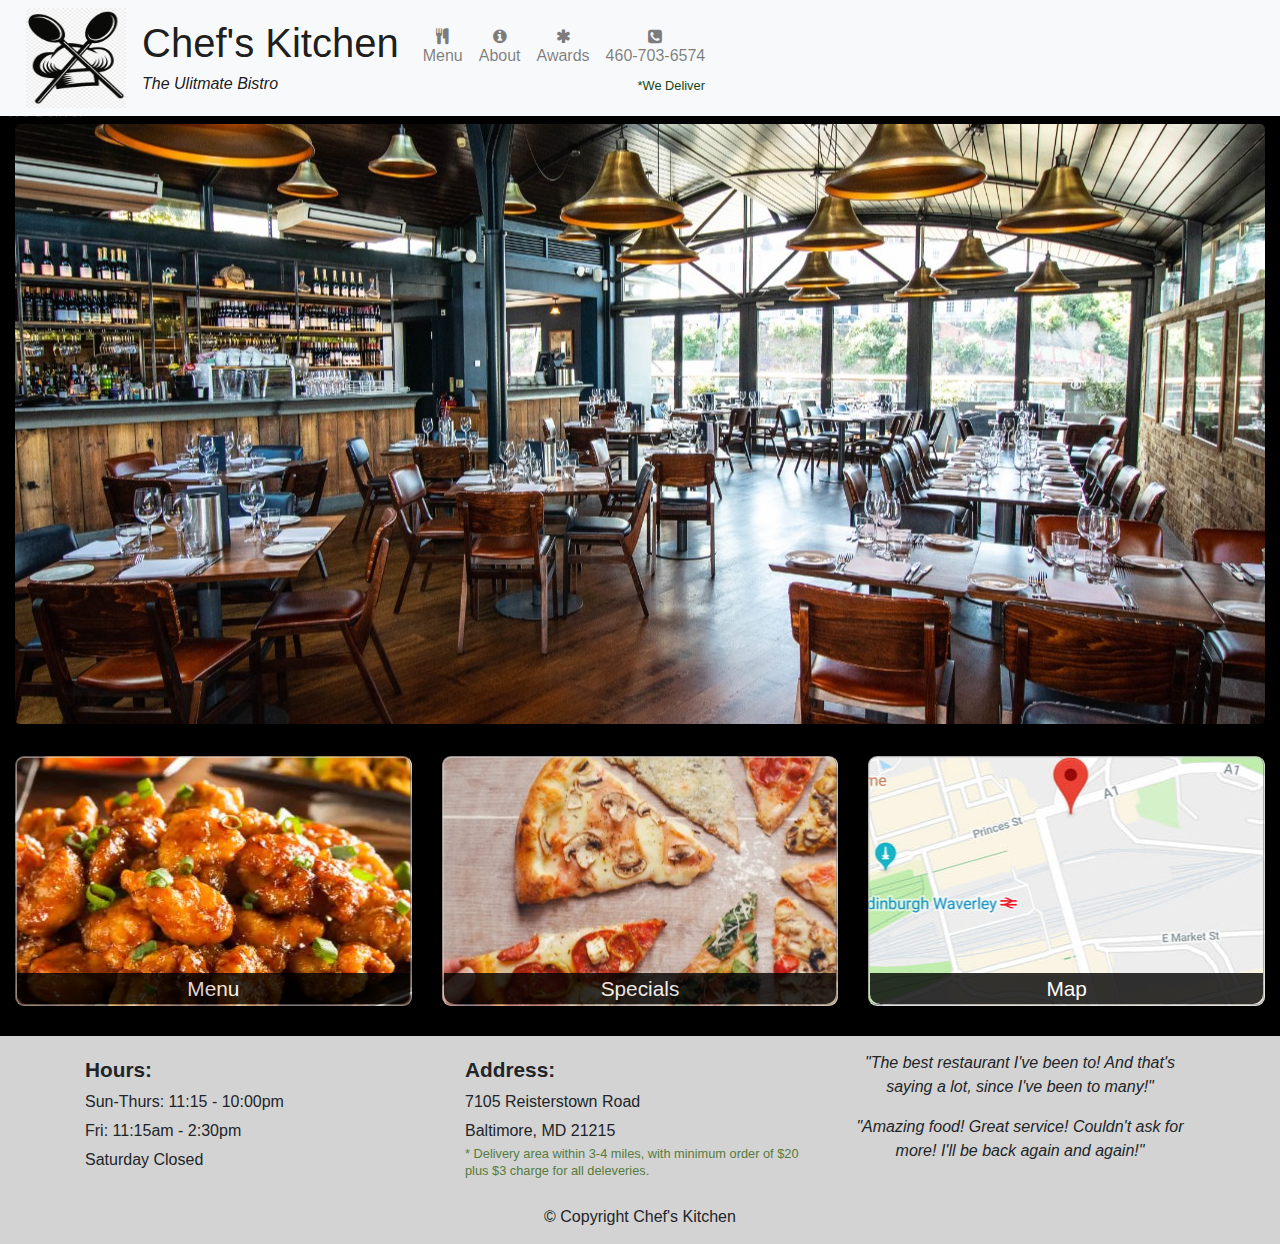
<file: index.html>
<!DOCTYPE html>
<html lang="en">

<head>
    <meta charset="UTF-8">
    <meta name="viewport" content="width=device-width, initial-scale=1.0">
    <meta http-equiv="X-UA-Compatible" content="ie=edge">
    <title>Chef's Kitchen</title>
    <link href="https://stackpath.bootstrapcdn.com/font-awesome/4.7.0/css/font-awesome.min.css" rel="stylesheet"
        integrity="sha384-wvfXpqpZZVQGK6TAh5PVlGOfQNHSoD2xbE+QkPxCAFlNEevoEH3Sl0sibVcOQVnN" crossorigin="anonymous">
    <link rel="stylesheet" href="https://stackpath.bootstrapcdn.com/bootstrap/4.3.1/css/bootstrap.min.css"
        integrity="sha384-ggOyR0iXCbMQv3Xipma34MD+dH/1fQ784/j6cY/iJTQUOhcWr7x9JvoRxT2MZw1T" crossorigin="anonymous">

    <link href="index.css" rel="stylesheet">

    <script src="https://code.jquery.com/jquery-3.3.1.slim.min.js"
        integrity="sha384-q8i/X+965DzO0rT7abK41JStQIAqVgRVzpbzo5smXKp4YfRvH+8abtTE1Pi6jizo"
        crossorigin="anonymous"></script>
    <script src="https://cdnjs.cloudflare.com/ajax/libs/popper.js/1.14.7/umd/popper.min.js"
        integrity="sha384-UO2eT0CpHqdSJQ6hJty5KVphtPhzWj9WO1clHTMGa3JDZwrnQq4sF86dIHNDz0W1"
        crossorigin="anonymous"></script>
    <script src="https://stackpath.bootstrapcdn.com/bootstrap/4.3.1/js/bootstrap.min.js"
        integrity="sha384-JjSmVgyd0p3pXB1rRibZUAYoIIy6OrQ6VrjIEaFf/nJGzIxFDsf4x0xIM+B07jRM"
        crossorigin="anonymous"></script>
    <script src="index.js"></script>

</head>

<body>
    <header class="header">

        <nav class="navbar navbar-expand-lg navbar-light bg-light">
            <div id="header-logo">
                <img src="images/restaurant_logo.png">
            </div>
            <a class="navbar-brand ml-lg-3" href="index.html">
                <h1 id="header-heading">Chef's Kitchen</h1>
                <span>The Ulitmate Bistro</span>
            </a>

            <button id="navbarToggle" class="navbar-toggler" type="button" data-toggle="collapse" data-target="#navbarNav"
                aria-controls="navbarNavAltMarkup" aria-expanded="false" aria-label="Toggle navigation">
                <span class="navbar-toggler-icon"></span>
            </button>

            <div class="collapse navbar-collapse" id="navbarNav">
                <ul class="nav navbar-nav flex-row-lg" id="navList">

                    <li>
                        <a class="nav-link visible-small visible-medium active" href="index.html">
                            <span><i class="fa fa-home"></i></span>Home</a>
                    </li>
                    <li>
                        <a class="nav-link" href="menu-categories.html">
                            <span><i class="fa fa-cutlery"></i></span>Menu</a>
                    </li>
                    <li>
                        <a class="nav-link" href="#">
                            <span><i class="fa fa-info-circle"></i></span>About</a>
                    </li>
                    <li>
                        <a class="nav-link" href="#">
                            <span><i class="fa fa-asterisk"></i></span>Awards</a>
                    </li>
                    <li id="phone">
                        <a class="nav-link" href="tel:460-703-6574"><span><i
                                    class="fa fa-phone-square"></i></span>460-703-6574</a>
                        <div>*We Deliver</div>
                    </li>
                </ul>
            </div>
        </nav>
    </header>

    <div class="call-btn ">
        <a href="tel:460-703-6574"><span><i class="fa fa-phone-square"></i></span>460-703-6574</a>
    </div>
    <div>*We Deliver</div>

    <div class="container-fluid">
        <div class="jumbotron">
            <!-- Restaurant Image -->
        </div>

        <!-- Home Tiles -->
        <div id="home-tile" class="row">

            <div class="col-lg-4 col-sm-6 col-xs-12">
                <a href="menu-categories.html">
                    <div id="menu-tile"><span>Menu</span></div>
                </a>
            </div>

            <div class="col-lg-4 col-sm-6 col-xs-12">
                <a href="#">
                    <div id="specials-tile"><span>Specials</span></div>
                </a>
            </div>

            <div class="col-lg-4 col-sm-12 col-xs-12">
                <a href="#" target="_blank">
                    <div id="map-tile"><span>Map</span></div>
                </a>
            </div>

        </div>
    </div>

    <footer class="panel-footer">
        <div class="container">
            <div class="row">
                <section id="hours" class="col-sm-4">
                    <span>Hours:</span><br>
                    Sun-Thurs: 11:15 - 10:00pm<br>
                    Fri: 11:15am - 2:30pm<br>
                    Saturday Closed
                    <hr class="visible-small">
                </section>

                <section id="address" class="col-sm-4">
                    <span>Address:</span><br>
                    7105 Reisterstown Road<br>
                    Baltimore, MD 21215
                    <p>* Delivery area within 3-4 miles, with minimum order of $20 plus $3 charge for all deleveries.
                    </p>
                    <hr class="visible-small">
                </section>

                <section id="testimonials" class="col-sm-4">
                    <p>"The best restaurant I've been to! And that's saying a lot, since I've been to many!"</p>
                    <p>"Amazing food! Great service! Couldn't ask for more! I'll be back again and again!"</p>
                </section>
            </div>
            <div class="text-center copyright">&copy; Copyright Chef's Kitchen</div>

        </div>

    </footer>


</body>

</html>
</file>
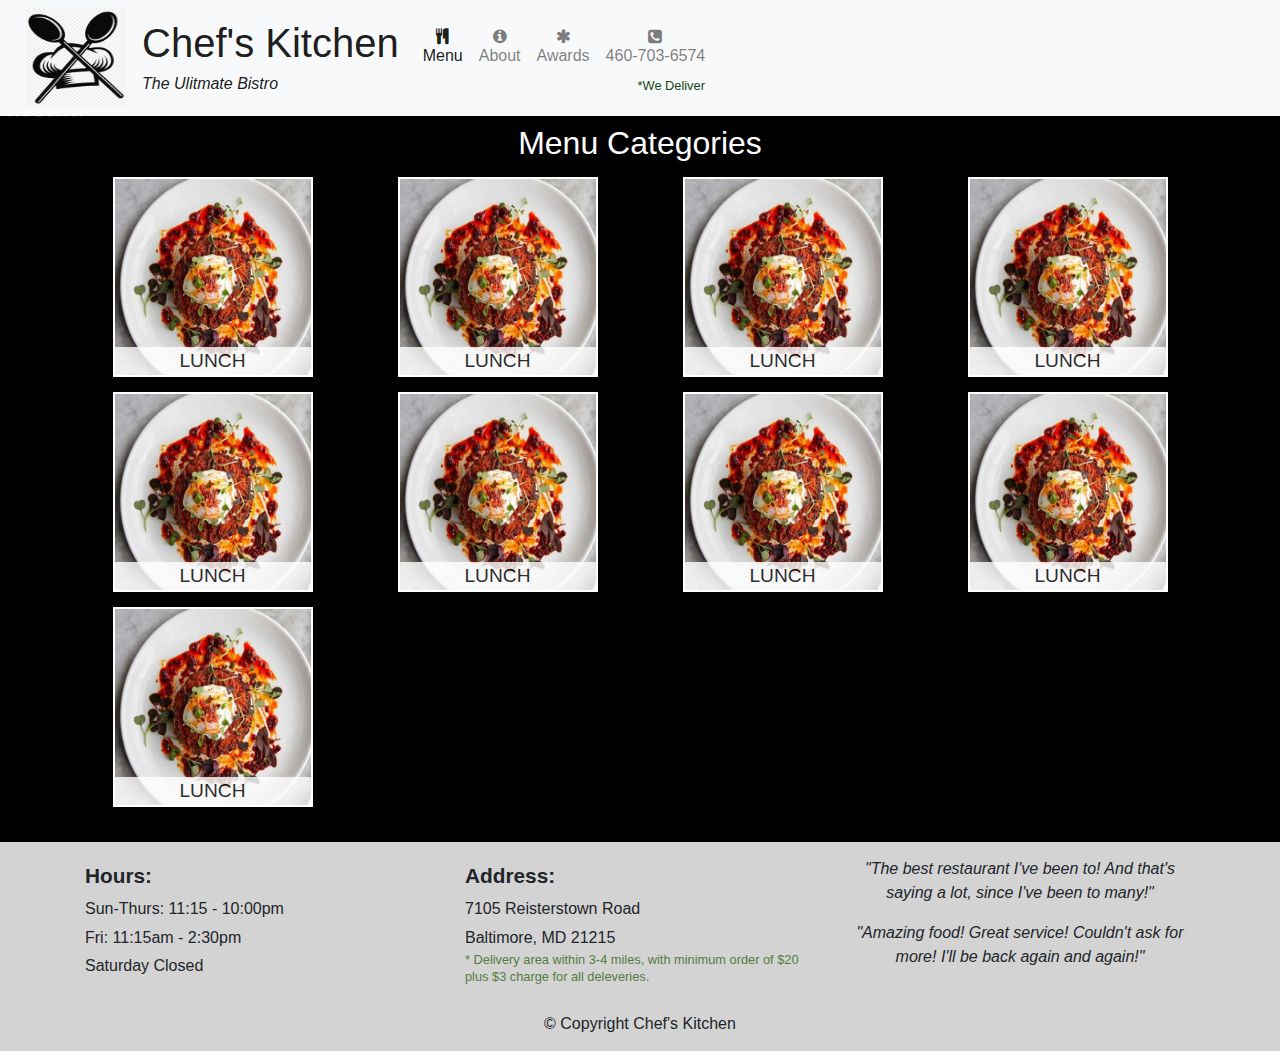
<file: menu-categories.html>
<!DOCTYPE html>
<html lang="en">

<head>
    <meta charset="UTF-8">
    <meta name="viewport" content="width=device-width, initial-scale=1.0">
    <meta http-equiv="X-UA-Compatible" content="ie=edge">
    <title>Chef's Kitchen</title>
    <link href="https://stackpath.bootstrapcdn.com/font-awesome/4.7.0/css/font-awesome.min.css" rel="stylesheet"
        integrity="sha384-wvfXpqpZZVQGK6TAh5PVlGOfQNHSoD2xbE+QkPxCAFlNEevoEH3Sl0sibVcOQVnN" crossorigin="anonymous">
    <link rel="stylesheet" href="https://stackpath.bootstrapcdn.com/bootstrap/4.3.1/css/bootstrap.min.css"
        integrity="sha384-ggOyR0iXCbMQv3Xipma34MD+dH/1fQ784/j6cY/iJTQUOhcWr7x9JvoRxT2MZw1T" crossorigin="anonymous">

    <link href="index.css" rel="stylesheet">

    <script src="https://code.jquery.com/jquery-3.3.1.slim.min.js"
        integrity="sha384-q8i/X+965DzO0rT7abK41JStQIAqVgRVzpbzo5smXKp4YfRvH+8abtTE1Pi6jizo"
        crossorigin="anonymous"></script>
    <script src="https://cdnjs.cloudflare.com/ajax/libs/popper.js/1.14.7/umd/popper.min.js"
        integrity="sha384-UO2eT0CpHqdSJQ6hJty5KVphtPhzWj9WO1clHTMGa3JDZwrnQq4sF86dIHNDz0W1"
        crossorigin="anonymous"></script>
    <script src="https://stackpath.bootstrapcdn.com/bootstrap/4.3.1/js/bootstrap.min.js"
        integrity="sha384-JjSmVgyd0p3pXB1rRibZUAYoIIy6OrQ6VrjIEaFf/nJGzIxFDsf4x0xIM+B07jRM"
        crossorigin="anonymous"></script>

    <script src="index.js"></script>

</head>

<body>
    <header class="header">

        <nav class="navbar navbar-expand-lg navbar-light bg-light">
            <div id="header-logo">
                <img src="images/restaurant_logo.png">
            </div>
            <a class="navbar-brand ml-lg-3" href="index.html">
                <h1 id="header-heading">Chef's Kitchen</h1>
                <span>The Ulitmate Bistro</span>
            </a>

            <button id="navbarToggle" class="navbar-toggler" type="button" data-toggle="collapse" data-target="#navbarNav"
                aria-controls="navbarNavAltMarkup" aria-expanded="false" aria-label="Toggle navigation">
                <span class="navbar-toggler-icon"></span>
            </button>

            <div class="collapse navbar-collapse" id="navbarNav">
                <ul class="nav navbar-nav flex-row-lg" id="navList">
                    <li>
                        <a class="nav-link visible-small visible-medium" href="index.html">
                            <span><i class="fa fa-home"></i></span>Home</a>
                    </li>
                    <li>
                        <a class="nav-link active" href="menu-categories.html">
                            <span><i class="fa fa-cutlery"></i></span>Menu</a>
                    </li>
                    <li>
                        <a class="nav-link" href="#">
                            <span><i class="fa fa-info-circle"></i></span>About</a>
                    </li>
                    <li>
                        <a class="nav-link" href="#">
                            <span><i class="fa fa-asterisk"></i></span>Awards</a>
                    </li>
                    <li id="phone">
                        <a class="nav-link" href="tel:460-703-6574"><span><i
                                    class="fa fa-phone-square"></i></span>460-703-6574</a>
                        <div>*We Deliver</div>
                    </li>
                </ul>
            </div>
        </nav>
    </header>

    <div class="call-btn">
        <a href="tel:460-703-6574"><span><i class="fa fa-phone-square"></i></span>460-703-6574</a>
    </div>
    <div>*We Deliver</div>

    <div class="container">
        <h2 id="menu-category-heading" class="text-center">Menu Categories</h2>


        <section class="row">
            <div class="col-lg-3 col-md-4 col-xxs-6">
                <a href="single-category.html">
                    <div class="category-tile">
                        <img width="200px" height="200px" src="images/lunch-category-image.jpg"
                            alt="lunch-category-image">
                        <span>Lunch</span>
                    </div>
                </a>
            </div>

            <div class="col-lg-3 col-md-4 col-xxs-6">
                <a href="single-category.html">
                    <div class="category-tile">
                        <img width="200px" height="200px" src="images/lunch-category-image.jpg"
                            alt="lunch-category-image">
                        <span>Lunch</span>
                    </div>
                </a>
            </div>

            <div class="col-lg-3 col-md-4 col-xxs-6">
                <a href="single-category.html">
                    <div class="category-tile">
                        <img width="200px" height="200px" src="images/lunch-category-image.jpg"
                            alt="lunch-category-image">
                        <span>Lunch</span>
                    </div>
                </a>
            </div>

            <div class="col-lg-3 col-md-4 col-xxs-6">
                <a href="single-category.html">
                    <div class="category-tile">
                        <img width="200px" height="200px" src="images/lunch-category-image.jpg"
                            alt="lunch-category-image">
                        <span>Lunch</span>
                    </div>
                </a>
            </div>

            <div class="col-lg-3 col-md-4 col-xxs-6">
                <a href="single-category.html">
                    <div class="category-tile">
                        <img width="200px" height="200px" src="images/lunch-category-image.jpg"
                            alt="lunch-category-image">
                        <span>Lunch</span>
                    </div>
                </a>
            </div>

            <div class="col-lg-3 col-md-4 col-xxs-6">
                <a href="single-category.html">
                    <div class="category-tile">
                        <img width="200px" height="200px" src="images/lunch-category-image.jpg"
                            alt="lunch-category-image">
                        <span>Lunch</span>
                    </div>
                </a>
            </div>

            <div class="col-lg-3 col-md-4 col-xxs-6">
                <a href="single-category.html">
                    <div class="category-tile">
                        <img width="200px" height="200px" src="images/lunch-category-image.jpg"
                            alt="lunch-category-image">
                        <span>Lunch</span>
                    </div>
                </a>
            </div>

            <div class="col-lg-3 col-md-4 col-xxs-6">
                <a href="single-category.html">
                    <div class="category-tile">
                        <img width="200px" height="200px" src="images/lunch-category-image.jpg"
                            alt="lunch-category-image">
                        <span>Lunch</span>
                    </div>
                </a>
            </div>

            <div class="col-lg-3 col-md-4 col-xxs-6">
                <a href="single-category.html">
                    <div class="category-tile">
                        <img width="200px" height="200px" src="images/lunch-category-image.jpg"
                            alt="lunch-category-image">
                        <span>Lunch</span>
                    </div>
                </a>
            </div>
        </section>
    </div>

    <footer class="panel-footer">
        <div class="container">
            <div class="row">
                <section id="hours" class="col-sm-4">
                    <span>Hours:</span><br>
                    Sun-Thurs: 11:15 - 10:00pm<br>
                    Fri: 11:15am - 2:30pm<br>
                    Saturday Closed
                    <hr class="visible-small">
                </section>

                <section id="address" class="col-sm-4">
                    <span>Address:</span><br>
                    7105 Reisterstown Road<br>
                    Baltimore, MD 21215
                    <p>* Delivery area within 3-4 miles, with minimum order of $20 plus $3 charge for all deleveries.
                    </p>
                    <hr class="visible-small">
                </section>

                <section id="testimonials" class="col-sm-4">
                    <p>"The best restaurant I've been to! And that's saying a lot, since I've been to many!"</p>
                    <p>"Amazing food! Great service! Couldn't ask for more! I'll be back again and again!"</p>
                </section>
            </div>
            <div class="text-center copyright">&copy; Copyright Chef's Kitchen</div>

        </div>

    </footer>


</body>

</html>
</file>
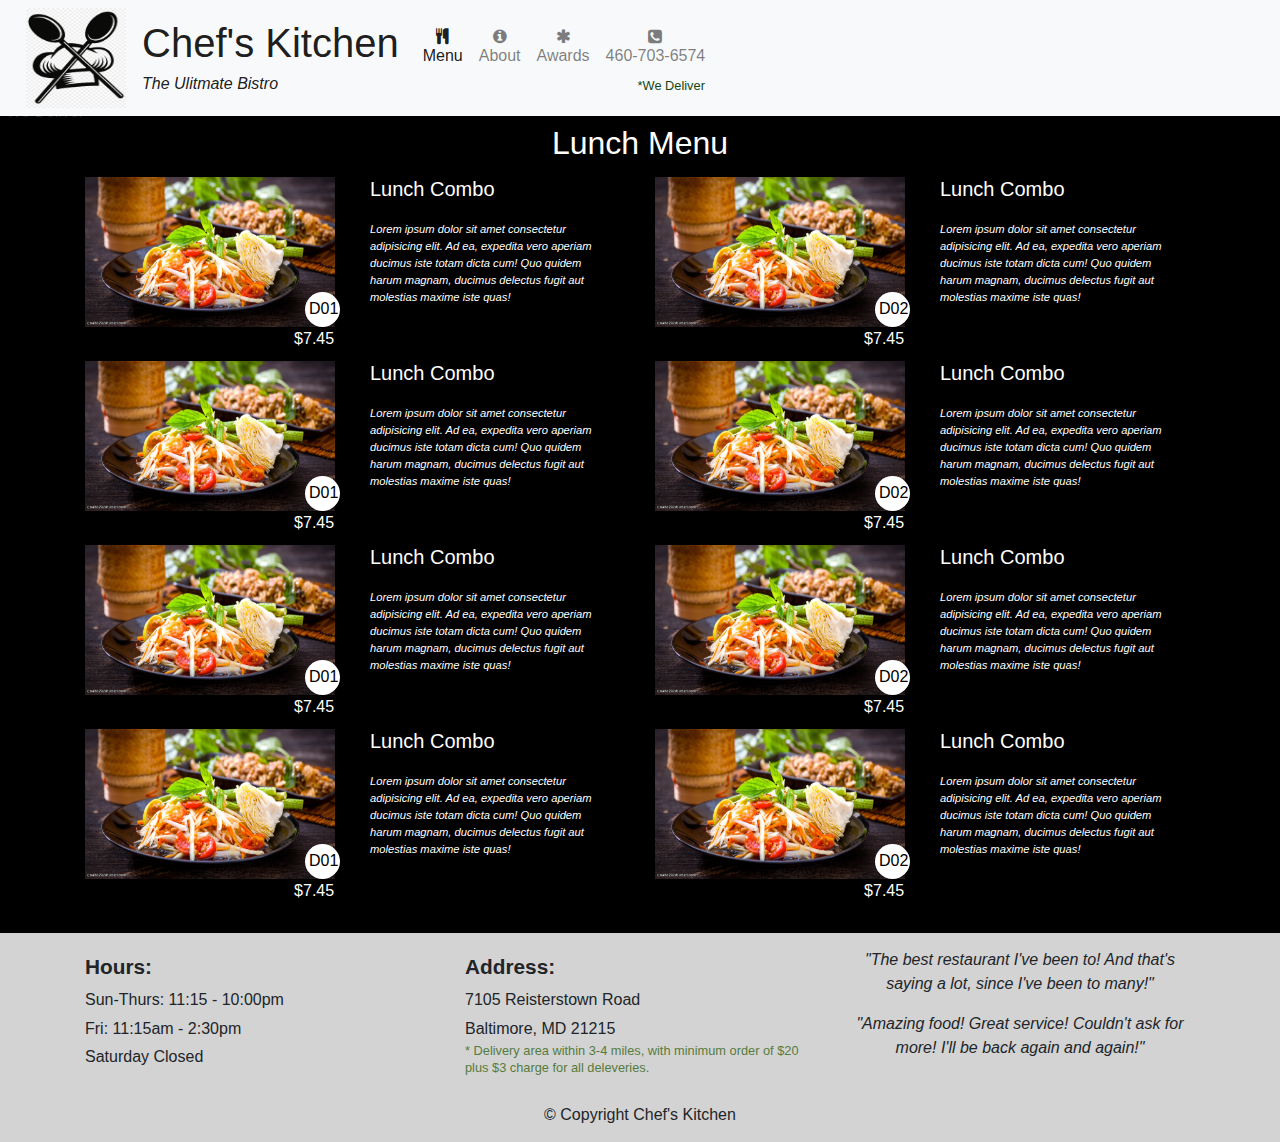
<file: single-category.html>
<!DOCTYPE html>
<html lang="en">

<head>
    <meta charset="UTF-8">
    <meta name="viewport" content="width=device-width, initial-scale=1.0">
    <meta http-equiv="X-UA-Compatible" content="ie=edge">
    <title>Chef's Kitchen</title>
    <link href="https://stackpath.bootstrapcdn.com/font-awesome/4.7.0/css/font-awesome.min.css" rel="stylesheet"
        integrity="sha384-wvfXpqpZZVQGK6TAh5PVlGOfQNHSoD2xbE+QkPxCAFlNEevoEH3Sl0sibVcOQVnN" crossorigin="anonymous">
    <link rel="stylesheet" href="https://stackpath.bootstrapcdn.com/bootstrap/4.3.1/css/bootstrap.min.css"
        integrity="sha384-ggOyR0iXCbMQv3Xipma34MD+dH/1fQ784/j6cY/iJTQUOhcWr7x9JvoRxT2MZw1T" crossorigin="anonymous">

    <link href="index.css" rel="stylesheet">

    <script src="https://code.jquery.com/jquery-3.3.1.slim.min.js"
        integrity="sha384-q8i/X+965DzO0rT7abK41JStQIAqVgRVzpbzo5smXKp4YfRvH+8abtTE1Pi6jizo"
        crossorigin="anonymous"></script>
    <script src="https://cdnjs.cloudflare.com/ajax/libs/popper.js/1.14.7/umd/popper.min.js"
        integrity="sha384-UO2eT0CpHqdSJQ6hJty5KVphtPhzWj9WO1clHTMGa3JDZwrnQq4sF86dIHNDz0W1"
        crossorigin="anonymous"></script>
    <script src="https://stackpath.bootstrapcdn.com/bootstrap/4.3.1/js/bootstrap.min.js"
        integrity="sha384-JjSmVgyd0p3pXB1rRibZUAYoIIy6OrQ6VrjIEaFf/nJGzIxFDsf4x0xIM+B07jRM"
        crossorigin="anonymous"></script>

    <script src="index.js"></script>

</head>

<body>
    <header class="header">

        <nav class="navbar navbar-expand-lg navbar-light bg-light">
            <div id="header-logo">
                <img src="images/restaurant_logo.png">
            </div>
            <a class="navbar-brand ml-lg-3" href="index.html">
                <h1 id="header-heading">Chef's Kitchen</h1>
                <span>The Ulitmate Bistro</span>
            </a>

            <button id="navbarToggle" class="navbar-toggler" type="button" data-toggle="collapse" data-target="#navbarNav"
                aria-controls="navbarNavAltMarkup" aria-expanded="false" aria-label="Toggle navigation">
                <span class="navbar-toggler-icon"></span>
            </button>

            <div class="collapse navbar-collapse" id="navbarNav">
                <ul class="nav navbar-nav flex-row-lg" id="navList">
                    <li>
                        <a class="nav-link visible-small visible-medium" href="index.html">
                            <span><i class="fa fa-home"></i></span>Home</a>
                    </li>
                    <li>
                        <a class="nav-link active" href="menu-categories.html">
                            <span><i class="fa fa-cutlery"></i></span>Menu</a>
                    </li>
                    <li>
                        <a class="nav-link" href="index.html">
                            <span><i class="fa fa-info-circle"></i></span>About</a>
                    </li>
                    <li>
                        <a class="nav-link" href="#">
                            <span><i class="fa fa-asterisk"></i></span>Awards</a>
                    </li>
                    <li id="phone">
                        <a class="nav-link" href="tel:460-703-6574"><span><i
                                    class="fa fa-phone-square"></i></span>460-703-6574</a>
                        <div>*We Deliver</div>
                    </li>
                </ul>
            </div>
        </nav>
    </header>

    <div class="call-btn">
        <a href="tel:460-703-6574"><span><i class="fa fa-phone-square"></i></span>460-703-6574</a>
    </div>
    <div>*We Deliver</div>

    <div class="container">
        <h2 id="menu-category-heading" class="text-center">Lunch Menu</h2>

        <div class="row">
            <div class="menu-item-tile col-md-6">
                <div class="row">
                    <div class="col-sm-6">
                        <div class="menu-item-photo">
                            <div>D01</div>
                            <img src="images/D01.jpg" alt="Item">
                        </div>
                        <div class="menu-item-price">$7.45</div>
                    </div>
                    <div class="menu-item-description col-sm-6">
                        <h5>Lunch Combo</h5>
                        <p>
                            Lorem ipsum dolor sit amet consectetur adipisicing elit. Ad ea, expedita vero aperiam
                            ducimus
                            iste totam dicta cum! Quo quidem harum magnam, ducimus delectus fugit aut molestias maxime
                            iste
                            quas!
                        </p>
                    </div>
                </div>
                <hr class="visible-small">
            </div>

            <div class="menu-item-tile col-md-6">
                <div class="row">
                    <div class="col-sm-6">
                        <div class="menu-item-photo">
                            <div>D02</div>
                            <img src="images/D01.jpg" alt="Item">
                        </div>
                        <div class="menu-item-price">$7.45</div>
                    </div>
                    <div class="menu-item-description col-sm-6">
                        <h5>Lunch Combo</h5>
                        <p>
                            Lorem ipsum dolor sit amet consectetur adipisicing elit. Ad ea, expedita vero aperiam
                            ducimus
                            iste totam dicta cum! Quo quidem harum magnam, ducimus delectus fugit aut molestias maxime
                            iste
                            quas!
                        </p>
                    </div>

                </div>
                <hr class="visible-small">
            </div>

            <div class="menu-item-tile col-md-6">
                <div class="row">
                    <div class="col-sm-6">
                        <div class="menu-item-photo">
                            <div>D01</div>
                            <img src="images/D01.jpg" alt="Item">
                        </div>
                        <div class="menu-item-price">$7.45</div>
                    </div>
                    <div class="menu-item-description col-sm-6">
                        <h5>Lunch Combo</h5>
                        <p>
                            Lorem ipsum dolor sit amet consectetur adipisicing elit. Ad ea, expedita vero aperiam
                            ducimus
                            iste totam dicta cum! Quo quidem harum magnam, ducimus delectus fugit aut molestias maxime
                            iste
                            quas!
                        </p>
                    </div>
                </div>
                <hr class="visible-small">
            </div>

            <div class="menu-item-tile col-md-6">
                <div class="row">
                    <div class="col-sm-6">
                        <div class="menu-item-photo">
                            <div>D02</div>
                            <img src="images/D01.jpg" alt="Item">
                        </div>
                        <div class="menu-item-price">$7.45</div>
                    </div>
                    <div class="menu-item-description col-sm-6">
                        <h5>Lunch Combo</h5>
                        <p>
                            Lorem ipsum dolor sit amet consectetur adipisicing elit. Ad ea, expedita vero aperiam
                            ducimus
                            iste totam dicta cum! Quo quidem harum magnam, ducimus delectus fugit aut molestias maxime
                            iste
                            quas!
                        </p>
                    </div>

                </div>
                <hr class="visible-small">
            </div>

            <div class="menu-item-tile col-md-6">
                <div class="row">
                    <div class="col-sm-6">
                        <div class="menu-item-photo">
                            <div>D01</div>
                            <img src="images/D01.jpg" alt="Item">
                        </div>
                        <div class="menu-item-price">$7.45</div>
                    </div>
                    <div class="menu-item-description col-sm-6">
                        <h5>Lunch Combo</h5>
                        <p>
                            Lorem ipsum dolor sit amet consectetur adipisicing elit. Ad ea, expedita vero aperiam
                            ducimus
                            iste totam dicta cum! Quo quidem harum magnam, ducimus delectus fugit aut molestias maxime
                            iste
                            quas!
                        </p>
                    </div>
                </div>
                <hr class="visible-small">
            </div>

            <div class="menu-item-tile col-md-6">
                <div class="row">
                    <div class="col-sm-6">
                        <div class="menu-item-photo">
                            <div>D02</div>
                            <img src="images/D01.jpg" alt="Item">
                        </div>
                        <div class="menu-item-price">$7.45</div>
                    </div>
                    <div class="menu-item-description col-sm-6">
                        <h5>Lunch Combo</h5>
                        <p>
                            Lorem ipsum dolor sit amet consectetur adipisicing elit. Ad ea, expedita vero aperiam
                            ducimus
                            iste totam dicta cum! Quo quidem harum magnam, ducimus delectus fugit aut molestias maxime
                            iste
                            quas!
                        </p>
                    </div>

                </div>
                <hr class="visible-small">
            </div>

            <div class="menu-item-tile col-md-6">
                <div class="row">
                    <div class="col-sm-6">
                        <div class="menu-item-photo">
                            <div>D01</div>
                            <img src="images/D01.jpg" alt="Item">
                        </div>
                        <div class="menu-item-price">$7.45</div>
                    </div>
                    <div class="menu-item-description col-sm-6">
                        <h5>Lunch Combo</h5>
                        <p>
                            Lorem ipsum dolor sit amet consectetur adipisicing elit. Ad ea, expedita vero aperiam
                            ducimus
                            iste totam dicta cum! Quo quidem harum magnam, ducimus delectus fugit aut molestias maxime
                            iste
                            quas!
                        </p>
                    </div>
                </div>
                <hr class="visible-small">
            </div>

            <div class="menu-item-tile col-md-6">
                <div class="row">
                    <div class="col-sm-6">
                        <div class="menu-item-photo">
                            <div>D02</div>
                            <img src="images/D01.jpg" alt="Item">
                        </div>
                        <div class="menu-item-price">$7.45</div>
                    </div>
                    <div class="menu-item-description col-sm-6">
                        <h5>Lunch Combo</h5>
                        <p>
                            Lorem ipsum dolor sit amet consectetur adipisicing elit. Ad ea, expedita vero aperiam
                            ducimus
                            iste totam dicta cum! Quo quidem harum magnam, ducimus delectus fugit aut molestias maxime
                            iste
                            quas!
                        </p>
                    </div>

                </div>
                <hr class="visible-small">
            </div>

        </div>
    </div>

    <footer class="panel-footer">
        <div class="container">
            <div class="row">
                <section id="hours" class="col-sm-4">
                    <span>Hours:</span><br>
                    Sun-Thurs: 11:15 - 10:00pm<br>
                    Fri: 11:15am - 2:30pm<br>
                    Saturday Closed
                    <hr class="visible-small">
                </section>

                <section id="address" class="col-sm-4">
                    <span>Address:</span><br>
                    7105 Reisterstown Road<br>
                    Baltimore, MD 21215
                    <p>* Delivery area within 3-4 miles, with minimum order of $20 plus $3 charge for all deleveries.
                    </p>
                    <hr class="visible-small">
                </section>

                <section id="testimonials" class="col-sm-4">
                    <p>"The best restaurant I've been to! And that's saying a lot, since I've been to many!"</p>
                    <p>"Amazing food! Great service! Couldn't ask for more! I'll be back again and again!"</p>
                </section>
            </div>

            <div class="text-center copyright">&copy; Copyright Chef's Kitchen</div>

        </div>

    </footer>


</body>

</html>
</file>
<file: index.css>
*{
    margin: 0;
    padding: 0;
}

body{
    background-color: black;
}

.header{
    background-color: white;
    height: 100px;
}

#header-heading{
    margin-bottom: 0;
}


#header-logo img{
    height: 100px;
    width: 100px;
    margin-left: 10px;
    float: left;
}

.navbar-brand span{
    font-style: italic;
    font-size: 16px;
}
#navlist a{
    margin-right: 5px;
}

#navList a:hover{
    background-color: lightgray;
    border-radius: 4px;
}

#phone div{
    padding-left: 40px;
    font-size: 0.8em;
    color: rgb(21, 70, 21);
}

.fa{
    text-align: center;
    display: block;
}

.call-btn{
    display: none;
}

.jumbotron{
    background: url("images/retaurant_image.jpg") no-repeat center;
    height: 600px;
}

#menu-tile, #specials-tile, #map-tile{
    position: relative;
    height: 250px;
    width: 100%;
    margin-bottom: 10px;
    border: 2px groove #d3d3d391;
    border-radius: 9px;
}

#menu-tile:hover, #specials-tile:hover, #map-tile:hover{
    box-shadow: 1px 1px 0 1px #d3d3d39c;
}

#menu-tile{
    background: url("images/menu-tile-image.jpg") no-repeat center;
}

#specials-tile{
    background: url("images/specials-tile.jpg") no-repeat center;
}

#map-tile{
    background: url("images/map-tile.jpg") no-repeat center;
}

#menu-tile span, #specials-tile span, #map-tile span{
    position: absolute;
    bottom: 0;
    width: 100%;
    background-color: #000;
    text-align: center;
    font-size: 1.3em;
    color: white;
    border-bottom-right-radius: 10px;
    border-bottom-left-radius: 10px;
    opacity: 0.8;

}

.panel-footer{
    background-color: lightgray;
    height: auto;
    margin-top: 20px;
    font-size: 1em;
    padding: 15px 0;

}

#hours, #address{
    line-height: 1.8;
}

#hours span, #address span{
 font-size: 1.3em;
 font-weight: bold;
}

#address p{
    color: #557c3e;
    font-size: 0.8em;
    line-height: 1.3;
}

#testimonials{
    text-align: center;
    font-style: italic;
}

.copyright{
margin-top: 10px;
}

.visible-small{
    display: none;
}

#menu-category-heading{
    color: white;
    margin-bottom: 15px;
}

.category-tile{
    position: relative;
    border: 2px solid white;
    width: 200px;
    height: 200px;
    margin: 0 auto 15px;
    overflow: hidden;
}

.category-tile:hover{
    box-shadow: 0px 1px 5px 1px #adb5bd;
}

.category-tile span{
    text-align: center;
    color: black;
    position: absolute;
    bottom: 0;
    right: 0;
    width: 100%;
    background: white;
    opacity: 0.8;
    font-size: 1.2em;
    text-transform: uppercase;
}

.menu-item-photo img{
    max-width: 250px;
    height: 150px;
}

.menu-item-tile{
    color: white;
    margin-bottom: 10px;
}

.menu-item-tile hr{
    background: white;
    width: 80%;
    margin: auto;
}

.menu-item-tile h5{
    margin-bottom: 20px;
}

.menu-item-description{
    padding-right: 30px;
}

.menu-item-description p{
    font-size: 0.7em; 
    font-style: italic;
}

.menu-item-tile .menu-item-price{
    margin-left: 82%;
}

.menu-item-photo{
    position: relative;
}

.menu-item-photo div{
    padding: 5px 4px;
    background: white;
    color: black;
    display: inline-block;
    position: absolute;
    bottom: 0;
    right: 0;
    border-radius: 35px;
    height: 35px;
    width: 35px;
}



@media (min-width: 578px) and (max-width: 988px) {
    .header{
        height: auto;
    }
    #header-logo{
      display: none;
    }
    .header-brand{
        top: 0;
    }

    #header-heading{
        font-size: 1.5rem;
        margin-bottom: 0;
    }

    #header-heading + span{
        font-size: 1rem;
    }

    .navbar-nav{
        text-align: center;
    }

    #phone{
        display: none;
    }

    .fa{
        display: inline;
        margin-right: 5px;
    }

    .call-btn{
        display: block;
        background-color: white;
        margin: 10px 16px;
        padding: 5px;
        border: 2px groove grey;
        border-radius: 5px;
        font-size: 1.7em;
    }

    .call-btn a{
        text-decoration: none;
        color: black;
        position: relative;
        left: 35%;
    }

    .call-btn + div{
        color: white;
        margin-left: 44%;
        font-size: 15px;
    }

    .jumbotron{
        background: url("images/retaurant_image.jpg") no-repeat center;
        height: 400px;
    }

    .col-xxs-6{
        width: 50%;
    }

    .visible-medium{
        display: block;
    }
    
    
}

@media only screen and (max-width: 577px){
    .navbar-nav{
        display: block;
        text-align: center;
    }

    .visible-small{
        display: block;
    }

    .header{
        height: auto;
    }
    #header-logo{
      display: none;
    }

    .jumbotron{
        height: 300px;;
    }

    #phone{
        display: none;
    }

    .fa{
        display: inline;
        margin-right: 5px;
    }

    #header-heading{
        font-size: 1.5rem;
        margin-bottom: 0;
    }

    .call-btn{
        display: block;
        background-color: white;
        margin: 10px 16px;
        padding: 5px;
        border: 2px groove grey;
        border-radius: 5px;
        font-size: 1.5em;
    }

    .call-btn a{
        position: relative;
        text-decoration: none;
        color: black;
        position: relative;
        left: 20%;
    }

    .call-btn + div{
        color: white;
        margin-left: 42%;
        font-size: 10px;
        margin-bottom: 5px;
    }

    #menu-tile, #specials-tile{
        position: relative;
        height: 200px;
        width: 80%;
        margin-bottom: 10px;
        border: 2px groove #d3d3d391;
        border-radius: 9px;
        margin-left: auto;
        margin-right: auto;
    }

    #hours, #address{
        text-align: center;
    }

    #menu-category-heading{
       font-size: 20px;
    }

    .menu-item-photo{
        margin-left: 24%;
    }

    .menu-item-photo div{
        right: 33%;
    }

    .menu-item-tile .menu-item-price{
        margin-left: 45%;
    }

    .menu-item-description{
        text-align: center;
    }

    .menu-item-description h5{
        font-size: 0.9em;
        margin-top: 10px;
        margin-bottom: 5px;
    }
    
}
</file>
